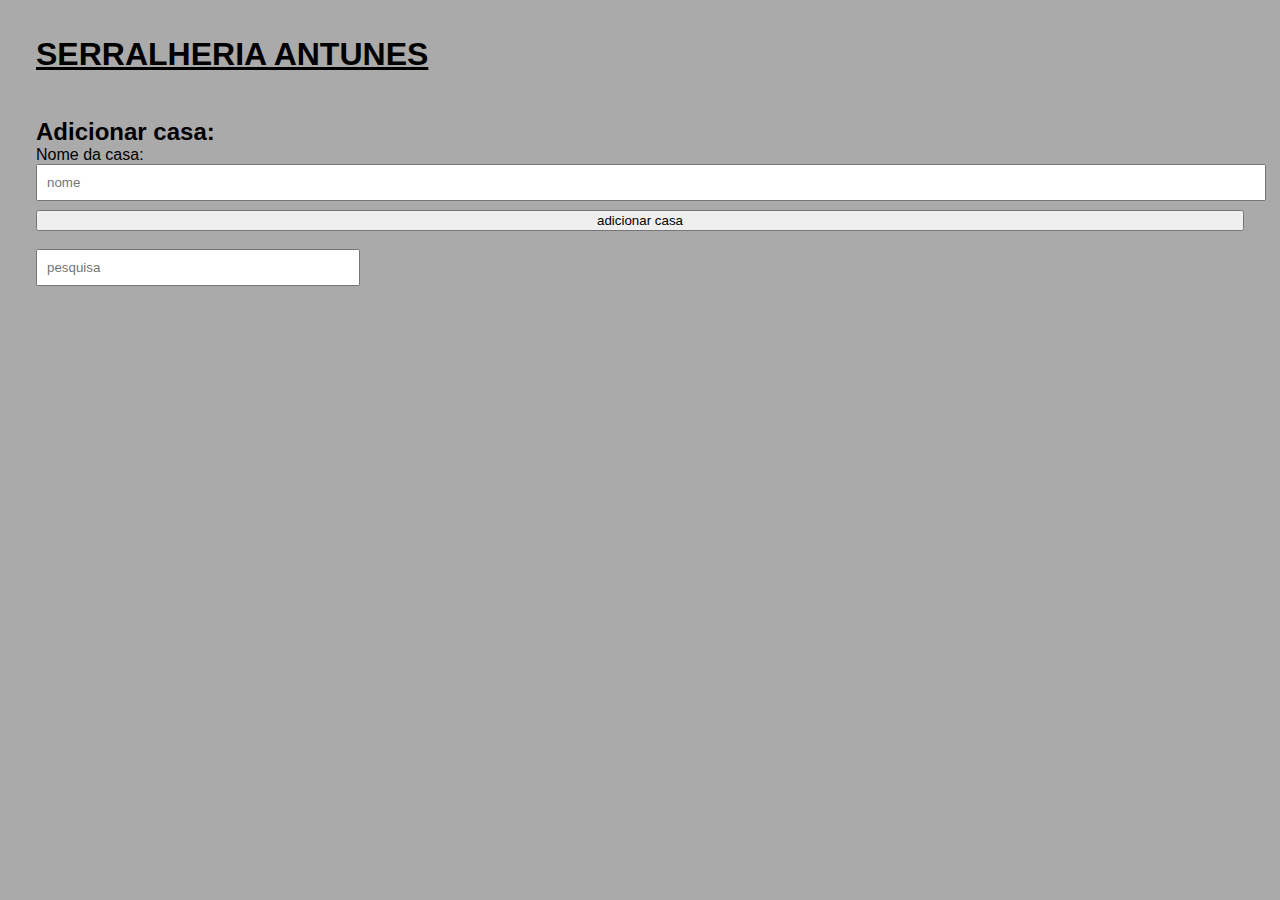
<file: index.html>
<!DOCTYPE html>
<html lang="pt-br">
<head>
    <meta charset="UTF-8">
    <meta name="viewport" content="width=device-width, initial-scale=1.0">
    <title>serralheria</title>
    <link rel="stylesheet" href="style.css">
</head>
<body>
    <h1 class="titulo">SERRALHERIA ANTUNES</h1>
    <div class="adiciona">
        <h2>Adicionar casa:</h2>
        <label for="nome_casa">Nome da casa:</label>
        <input id="nome_casa" type="text" placeholder="nome"> <br>
        <button id="adicionar-btn">adicionar casa</button>
    </div>
    <input class="pesquisa" id="pesquisa_input" type="text" placeholder="pesquisa" oninput="getTHEcasa(value)">
        <!--
            <a class="pablo" href="casa.html">
            <h2>casa: zé</h2>
            <h3>obras feitas: 6</h3>
            </a>
        -->
    <table id="table">
        <tbody class="ultragrid">
            <!-- Casas serão inseridas aqui dinamicamente -->
        </tbody>
    </table>
    <script>
        const apiUrl = 'http://localhost:8000/api/';
        // Inicialização da página
        document.addEventListener('DOMContentLoaded', () => {
            getCasas(); // Carregar casas existentes


            // Enviar formulário sem recarregar a página
            document.getElementById('adicionar-btn').addEventListener('click', (event) => {
                criarCasa(event);
            });
        });
        function trocapag(ide) {
            window.location.href = 'casa.html'
            localStorage.setItem("casaid", ide);  
            
        }

        // Função para carregar as casas
        async function getCasas() {
            try {
                const responsecasa = await fetch(apiUrl + 'casas/');
                const casas = await responsecasa.json();
                const responseobra = await fetch(apiUrl + 'obras/');
                const obras = await responseobra.json();


                const tbody = document.getElementById('table').getElementsByTagName('tbody')[0];
                tbody.innerHTML = ''; // Limpar antes de adicionar as novas casas

                casas.forEach(casa => {
                    obradecasa = obras.filter(obra => obra.casa.id == casa.id)
                    
                    const tr = document.createElement('tr');
                    tr.className = "pablo"
                    tr.value = casa.id
                    tr.addEventListener("click", function(){
                        trocapag(tr.value)
                    })
                    tr.innerHTML = `
                        <td>
                            <h2>casa: ${casa.nome}</h2>
                            <h3>obras feitas: ${obradecasa.length}</h3>
                        </td>
                    `;
                    tbody.appendChild(tr);
                });
            } catch (error) {
                console.error('Erro ao carregar casas:', error);
            }
        }

        // Função para criar
        async function criarCasa(event) {
            event.preventDefault();

            const nome = document.getElementById('nome_casa').value;

            const fd = new FormData();
            fd.append('nome', nome);

            try {
                const response = await fetch(apiUrl + 'casas/', {
                    method: 'POST',
                    body: fd
                });

                if (!response.ok) {
                    throw new Error('Erro ao cadastrar casa');
                }

                const casaCriada = await response.json();
                console.log('Casa criada com sucesso:', casaCriada);

                // Atualizar a tabela 
                getCasas();

                // Limpar o campo
                document.getElementById('nome_casa').value = '';
            } catch (error) {
                console.error('Erro ao criar casa:', error);
                alert('Ocorreu um erro ao criar a casa. Detalhes: ' + error.message);
            }
        }
        //função de pesquisar
        async function getTHEcasa(nomecasa) {
            if (nomecasa != "") {
                try {
                    const response = await fetch(apiUrl + 'casas/');
                    const casas = await response.json();
                    const osselecionados = casas.filter(casa => casa.nome.includes(nomecasa));
                    
                    
                    

                    const tbody = document.getElementById('table').getElementsByTagName('tbody')[0];
                    tbody.innerHTML = ''; // Limpar antes de adicionar os novas casas

                    osselecionados.forEach(casa => {
                        const tr = document.createElement('tr');
                        tr.className = "pablo"
                        tr.value = casa.id
                        tr.addEventListener("click", function(){
                            trocapag(tr.value)
                        })
                        tr.innerHTML = `
                            <td>
                                <h2>casa: ${casa.nome}</h2>
                                <h3>obras feitas: PLACEHOLDER*</h3>
                            </td>
                        `;
                        tbody.appendChild(tr);
                    });
                } catch (error) {
                    console.error('Erro ao carregar casas:', error);
                }
            } else{
                getCasas()
                
            }
        }
    </script>
</body>
</html>
</file>
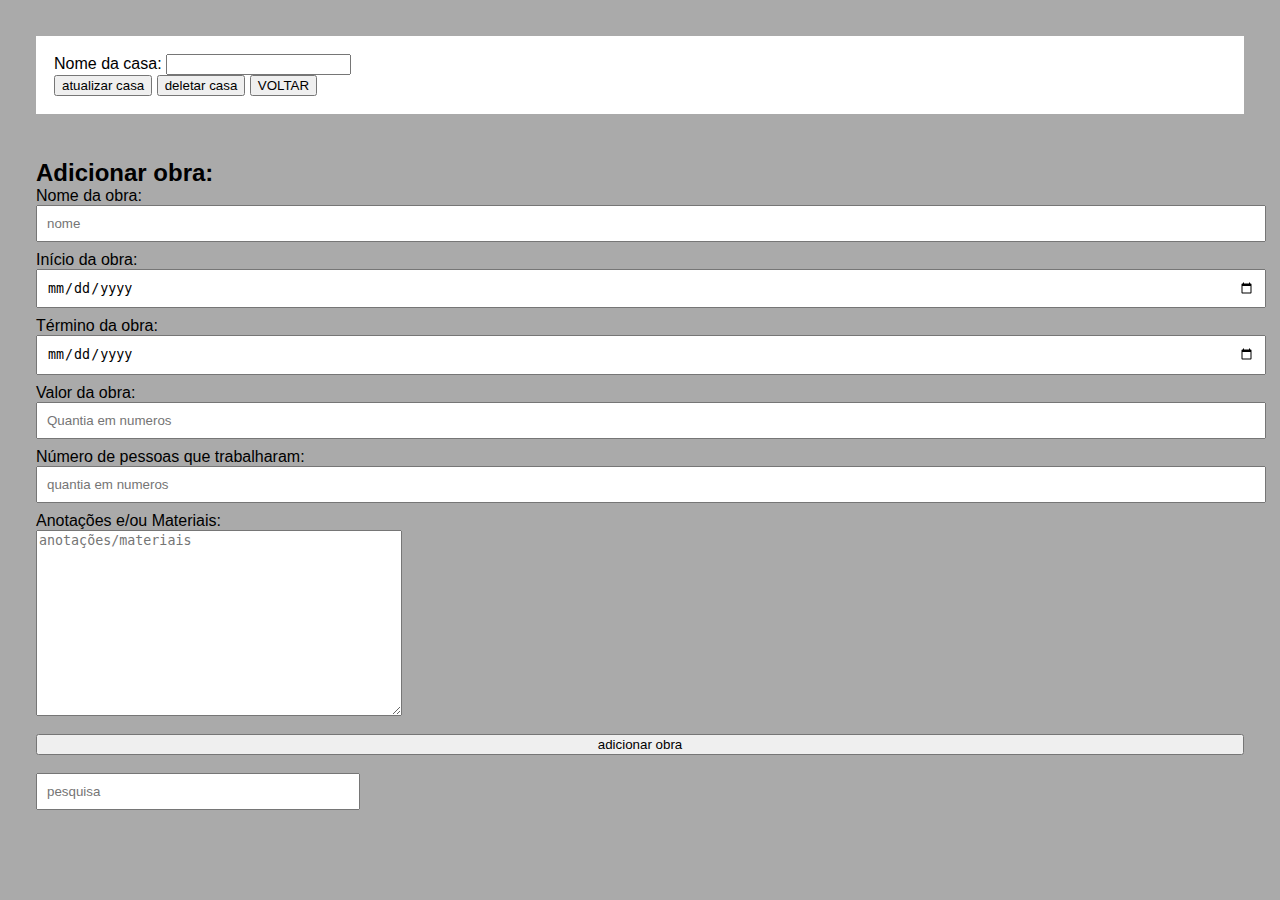
<file: casa.html>
<!DOCTYPE html>
<html lang="pt-br">
<head>
    <meta charset="UTF-8">
    <meta name="viewport" content="width=device-width, initial-scale=1.0">
    <title>Casa</title>
    <link rel="stylesheet" href="style.css">
</head>
<body>
    <h1 id="titulo" class="titulo"></h1>
    <div class="editar">
        <label for="editnome_input">Nome da casa:</label>
        <input id="editnome_input" type="text" >
        <br>
        <button id="editar-casa-btn">atualizar casa</button>
        <button onclick="deletarCasa()" id="deletar-casa-btn">deletar casa</button>
        <button onclick="window.history.back();">VOLTAR</button>
    </div>
    <div class="adiciona">
        <h2>Adicionar obra:</h2>
        <label for="nome_obra">Nome da obra:</label>
        <input id="nome_obra" type="text" placeholder="nome"><br>
        <label for="inicio_obra">Início da obra:</label>
        <input id="inicio_obra" type="date"><br>
        <label for="fim_obra">Término da obra:</label>
        <input id="fim_obra" type="date"><br>
        <label for="valor_obra">Valor da obra:</label>
        <input id="valor_obra" type="number" placeholder="Quantia em numeros"> <br>
        <label for="pessoas_obra">Número de pessoas que trabalharam:</label>
        <input id="pessoas_obra" type="number" placeholder="quantia em numeros">
        <br>
        <label for="anota_obra">Anotações e/ou Materiais:</label>
        <textarea id="anota_obra" style="display: flex; width: 40vh; height: 20vh;" id="" placeholder="anotações/materiais"></textarea>
        <br>
        <button id="adicionar-btn">adicionar obra</button>
    </div>
    <input class="pesquisa" id="pesquisa_input" type="text" placeholder="pesquisa" oninput="getTHEobra(value)">
        <!--
        <a class="pablo" href="obra.html">
            <h2>nome: mesa de trabalho</h2>
            <h3>inicio: 04/08/2025</h3>
            <h3>termino: 12/08/2025</h3>
            <h3>valor: R$200,00</h3>
            <h3>pessoas: 1</h3>
            <h3>anotações: nada</h3>
        </a>
        -->
    <table id="table">
        <tbody class="ultragrid">
            <!-- Categorias serão inseridas aqui dinamicamente -->
        </tbody>
    </table>
    <script>
        const apiUrl = 'http://localhost:8000/api/';
        var casaID = localStorage.getItem("casaid");
        var obrasdacasa = []
        const casa_nome_edit = document.getElementById("editnome_input")
        // Inicialização da página
        document.addEventListener('DOMContentLoaded', () => {
            getCasa(casaID)
            getObras()

            // Enviar formulário sem recarregar a página
            document.getElementById('editar-casa-btn').addEventListener('click', (event) => {
                editarCasa(event);
            });
            document.getElementById('adicionar-btn').addEventListener('click', (event) => {
                criarObra(event);
            });
        });
        async function getCasa(id) {
            try {
                const response = await fetch(apiUrl + 'casas/' + id + '/');
                const casa = await response.json();

                const nome_titulo = document.getElementById("titulo")
                nome_titulo.innerHTML = `${casa.nome}`
                casa_nome_edit.value = `${casa.nome}`

            } catch (error) {
                console.error('Erro ao carregar casa:', error);
            }
        }
        
        async function editarCasa(event) {
            event.preventDefault();
            const nome = casa_nome_edit.value

            const fd = new FormData();
            fd.append('nome', nome);

            try {
                const response = await fetch(apiUrl + 'casas/' + casaID + '/', {
                    method: 'PUT',
                    body: fd
                });

                if (!response.ok) {
                    throw new Error('Erro ao atualizar casa');
                }

                const casaAtualizada = await response.json();
                console.log('casa atualizada com sucesso:', casaAtualizada);

                getCasa(casaID);

            } catch (error) {
                console.error('Erro ao atualizar casa:', error);
                alert('Erro ao atualizar casa');
            }
        }
        async function deletarCasa() {
            const confirmDelete = confirm("Você tem certeza que deseja excluir esta casa? todas as obras relacionadas também serão excluídas");
            if (!confirmDelete) return;
            
            try {
                const response = await fetch(apiUrl + 'casas/' + casaID + '/', {
                    method: 'DELETE',
                });

                if (!response.ok) {
                    throw new Error('Erro ao excluir casa');
                }

                window.location.replace("index.html");
            } catch (error) {
                console.error('Erro ao excluir casa:', error);
                alert('Erro ao excluir casa!');
            }
        }
        function trocapag(ide) {
            window.location.href = 'obra.html'
            localStorage.setItem("obraid", ide);  
            
        }
        function obarasdecasa(obra) {
            return obra.casa.id == casaID
            
        }
        async function getObras() {
            try {
                
                const response = await fetch(apiUrl + 'obras/');
                const obras = await response.json();
                obrasdacasa = obras.filter(obarasdecasa);
                

                const tbody = document.getElementById('table').getElementsByTagName('tbody')[0];
                tbody.innerHTML = ''; // Limpar antes de adicionar as novas obras
                

                obrasdacasa.forEach(obra => {
                    const tr = document.createElement('tr');
                    tr.className = "pablo"
                    tr.value = obra.id
                    tr.addEventListener("click", function(){
                        trocapag(tr.value)
                    })
                    tr.innerHTML = `
                        <td>
                            <h2>nome: ${obra.nome}</h2>
                            <h3>inicio: ${obra.inicio}</h3>
                            <h3>termino: ${obra.termino}</h3>
                            <h3>valor: R$${obra.valor}</h3>
                            <h3>pessoas: ${obra.pessoas}</h3>
                            <h3>anotações:<br>
                                ${obra.anota}
                            </h3>
                        </td>
                    `;
                    tbody.appendChild(tr);
                });
            } catch (error) {
                console.error('Erro ao carregar obras:', error);
            }
        }
        async function criarObra(event) {
            event.preventDefault();

            const nome = document.getElementById('nome_obra').value;
            const inicio = document.getElementById('inicio_obra').value;
            const fim = document.getElementById('fim_obra').value;
            const valor = document.getElementById('valor_obra').value;
            const pessoas = document.getElementById('pessoas_obra').value;
            const anota = document.getElementById('anota_obra').value;

            const fd = new FormData();
            fd.append('casa_id', casaID);
            fd.append('nome', nome);
            fd.append('inicio', inicio);
            fd.append('termino', fim);
            fd.append('valor', valor);
            fd.append('pessoas', pessoas);
            fd.append('anota', anota);

            try {
                const response = await fetch(apiUrl + 'obras/', {
                    method: 'POST',
                    body: fd
                });

                if (!response.ok) {
                    throw new Error('Erro ao cadastrar obra');
                }

                const obraCriada = await response.json();
                console.log('Obra criada com sucesso:', obraCriada);

                // Atualizar a tabela 
                getObras();
            } catch (error) {
                console.error('Erro ao criar obra:', error);
                alert('Ocorreu um erro ao criar a obra. Detalhes: ' + error.message);
            }
        }
        async function getTHEobra(nomeobra) {
            if (nomeobra != "") {
                try {
                    let osselecionados = obrasdacasa.filter(obra => obra.nome.includes(nomeobra));

                    const tbody = document.getElementById('table').getElementsByTagName('tbody')[0];
                    tbody.innerHTML = ''; // Limpar antes de adicionar os novas obras

                    osselecionados.forEach(obra => {
                        const tr = document.createElement('tr');
                        tr.className = "pablo"
                        tr.value = obra.id
                        tr.addEventListener("click", function(){
                            trocapag(tr.value)
                        })
                        tr.innerHTML = `
                            <td>
                                <h2>nome: ${obra.nome}</h2>
                                <h3>inicio: ${obra.inicio}</h3>
                                <h3>termino: ${obra.termino}</h3>
                                <h3>valor: R$${obra.valor}</h3>
                                <h3>pessoas: ${obra.pessoas}</h3>
                                <h3>anotações:<br>
                                    ${obra.anota}
                                </h3>
                            </td>
                        `;
                        tbody.appendChild(tr);
                    });
                } catch (error) {
                    console.error('Erro ao carregar obras:', error);
                }
            } else{
                getObras()
                
            }
        }
    </script>
</body>
</html>
</file>
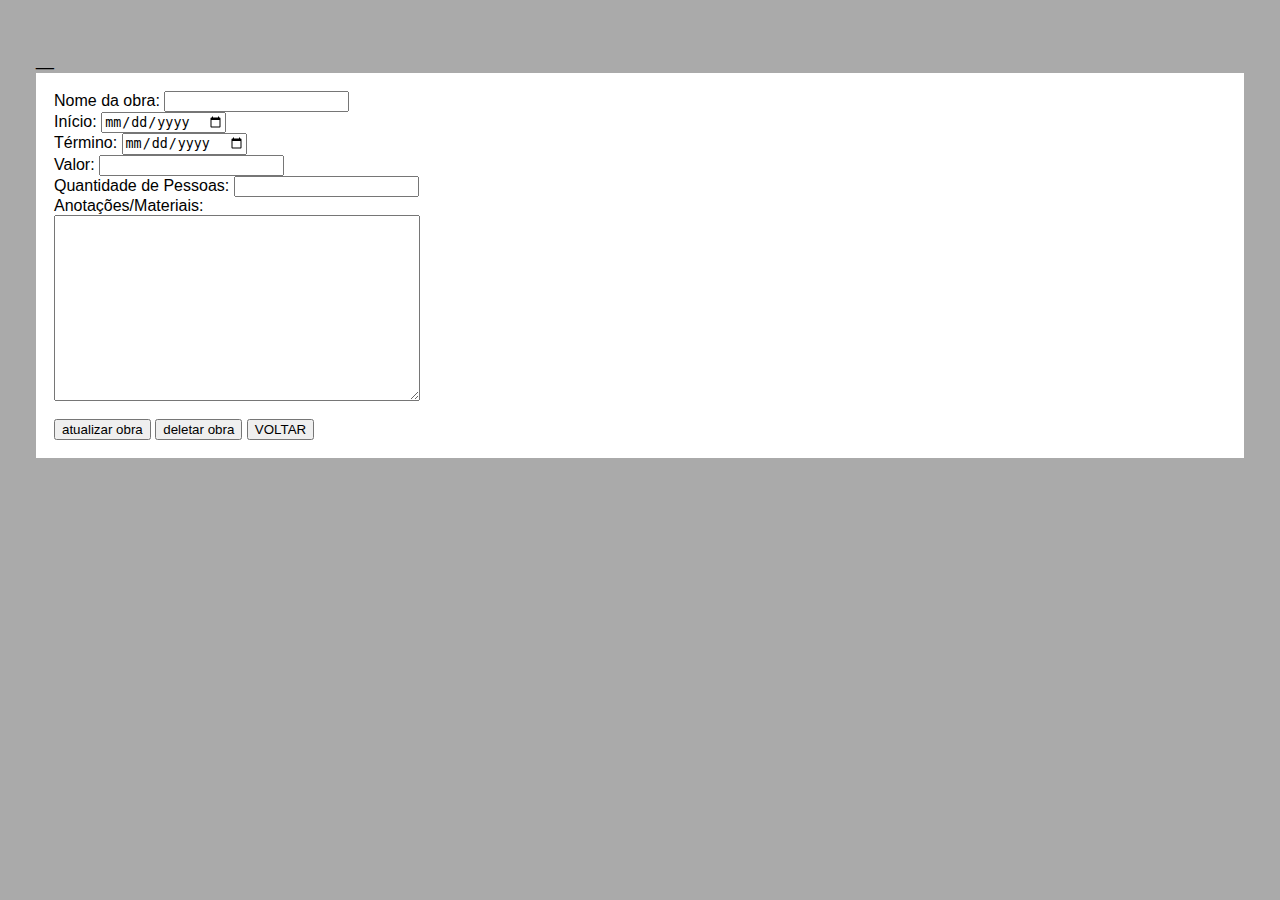
<file: obra.html>
<!DOCTYPE html>
<html lang="pt-br">
<head>
    <meta charset="UTF-8">
    <meta name="viewport" content="width=device-width, initial-scale=1.0">
    <title>Obra</title>
    <link rel="stylesheet" href="style.css">
</head>
<body>
    <h1 id="titulo">_</h1>
    <div class="editar">
        <div>
            <label for="editnome_input">Nome da obra:</label>
            <input id="editnome_input" type="text">
        </div>
        <div>
            <label for="editinicio_input">Início:</label>
            <input id="editinicio_input" type="date">
        </div>
        <div>
            <label for="editfim_input">Término:</label>
            <input id="editfim_input" type="date">
        </div>
        <div>
            <label for="editvalor_input">Valor:</label>
            <input id="editvalor_input" type="number">
        </div>
        <div>
            <label for="editpessoas_input">Quantidade de Pessoas:</label>
            <input id="editpessoas_input" type="number">
        </div>
        <div>
            <label for="editanotacoes_input">Anotações/Materiais:</label>
            <textarea style="display: flex; width: 40vh; height: 20vh;" id="editanotacoes_input" type="text"></textarea>
        </div>
        <br>
        <button id="editar-obra-btn">atualizar obra</button>
        <button onclick="deletarObra()" id="deletar-obra-btn">deletar obra</button>  
        <button onclick="window.history.back();">VOLTAR</button>
    </div>
    <script>
        const apiUrl = 'http://localhost:8000/api/';
        var obraID = localStorage.getItem("obraid");
        var casaID = 0
        const obra_nome_edit = document.getElementById("editnome_input")
        const obra_incio_edit = document.getElementById("editinicio_input")
        const obra_fim_edit = document.getElementById("editfim_input")
        const obra_valor_edit = document.getElementById("editvalor_input")
        const obra_pessoas_edit = document.getElementById("editpessoas_input")
        const obra_anotacoes_edit = document.getElementById("editanotacoes_input")

        // Inicialização da página
        document.addEventListener('DOMContentLoaded', () => {
            getObra(obraID)

            // Enviar formulário sem recarregar a página
            document.getElementById('editar-obra-btn').addEventListener('click', (event) => {
                editarObra(event);
            });
        });
        async function getObra(id) {
            try {
                const response = await fetch(apiUrl + 'obras/' + id + '/');
                const obra = await response.json();
                casaID = obra.casa.id

                const nome_titulo = document.getElementById("titulo")
                nome_titulo.innerHTML = `${obra.nome}`
                obra_nome_edit.value = `${obra.nome}`
                obra_incio_edit.value = `${obra.inicio}`
                obra_fim_edit.value = `${obra.termino}`
                obra_valor_edit.value = `${obra.valor}`
                obra_pessoas_edit.value = `${obra.pessoas}`
                obra_anotacoes_edit.value = `${obra.anota}`

            } catch (error) {
                console.error('Erro ao carregar obra:', error);
            }
        }
        async function editarObra(event) {
            event.preventDefault();
            const nome = obra_nome_edit.value
            const inicio = obra_incio_edit.value
            const fim = obra_fim_edit.value
            const valor = obra_valor_edit.value
            const pessoas = obra_pessoas_edit.value
            const anota = obra_anotacoes_edit.value
            

            const fd = new FormData();
            
            fd.append('casa_id', casaID);
            fd.append('nome', nome);
            fd.append('inicio', inicio);
            fd.append('termino', fim);
            fd.append('valor', valor);
            fd.append('pessoas', pessoas);
            fd.append('anota', anota);

            try {
                const response = await fetch(apiUrl + 'obras/' + obraID + '/', {
                    method: 'PUT',
                    body: fd
                });

                if (!response.ok) {
                    throw new Error('Erro ao atualizar obra');
                }

                const obraAtualizada = await response.json();
                console.log('obra atualizada com sucesso:', obraAtualizada);

                getObra(obraID);

            } catch (error) {
                console.error('Erro ao atualizar obra:', error);
                alert('Erro ao atualizar obra');
            }
        }
        async function deletarObra() {
            const confirmDelete = confirm("Você tem certeza que deseja excluir esta obra?");
            if (!confirmDelete) return;
            
            try {
                const response = await fetch(apiUrl + 'obras/' + obraID + '/', {
                    method: 'DELETE',
                });

                if (!response.ok) {
                    throw new Error('Erro ao excluir obra');
                }

                window.location.replace("casa.html");
            } catch (error) {
                console.error('Erro ao excluir obra:', error);
                alert('Erro ao excluir obra!');
            }
        }
    </script>
</body>
</html>
</file>
<file: style.css>
html{
    font-family: 'Segoe UI', Tahoma, Geneva, Verdana, sans-serif;
}
h1,h2,h3{
    margin: 0;
}
body{
    background-color: #aaaaaa;
    margin: 4vh;
}
a{
    text-decoration: inherit;
    color: inherit;
    width: 100%;
}
.pablo{
    border: solid black 1vh;
    display: block;
    padding: 2vh;
    background: white;
    width: 100%;
    box-sizing: border-box;
}
.pablo:hover{
    cursor: pointer;
}
.titulo{
    text-decoration: underline;
}
.pesquisa{
    margin-top: 2vh;
    padding: 1vh;
    width: 25%;
}
.adiciona{
    margin-top: 5vh;
}
.adiciona > input{
    padding: 1vh;
    margin-bottom: 1vh;
    width: 100%;
}
.adiciona > button{
    width: 100%;
}
.voltar{
    padding: 1vh;
    text-decoration: none;
    width: 50%;
}
.editar{
    background-color: white;
    padding: 2vh;
}
.ultragrid{
    display: grid;
    grid-template-columns: 1fr 1fr 1fr;
    grid-gap: 1vh;
    margin-top: 2vh;
}
#table{
    width: 100%;
}
</file>
